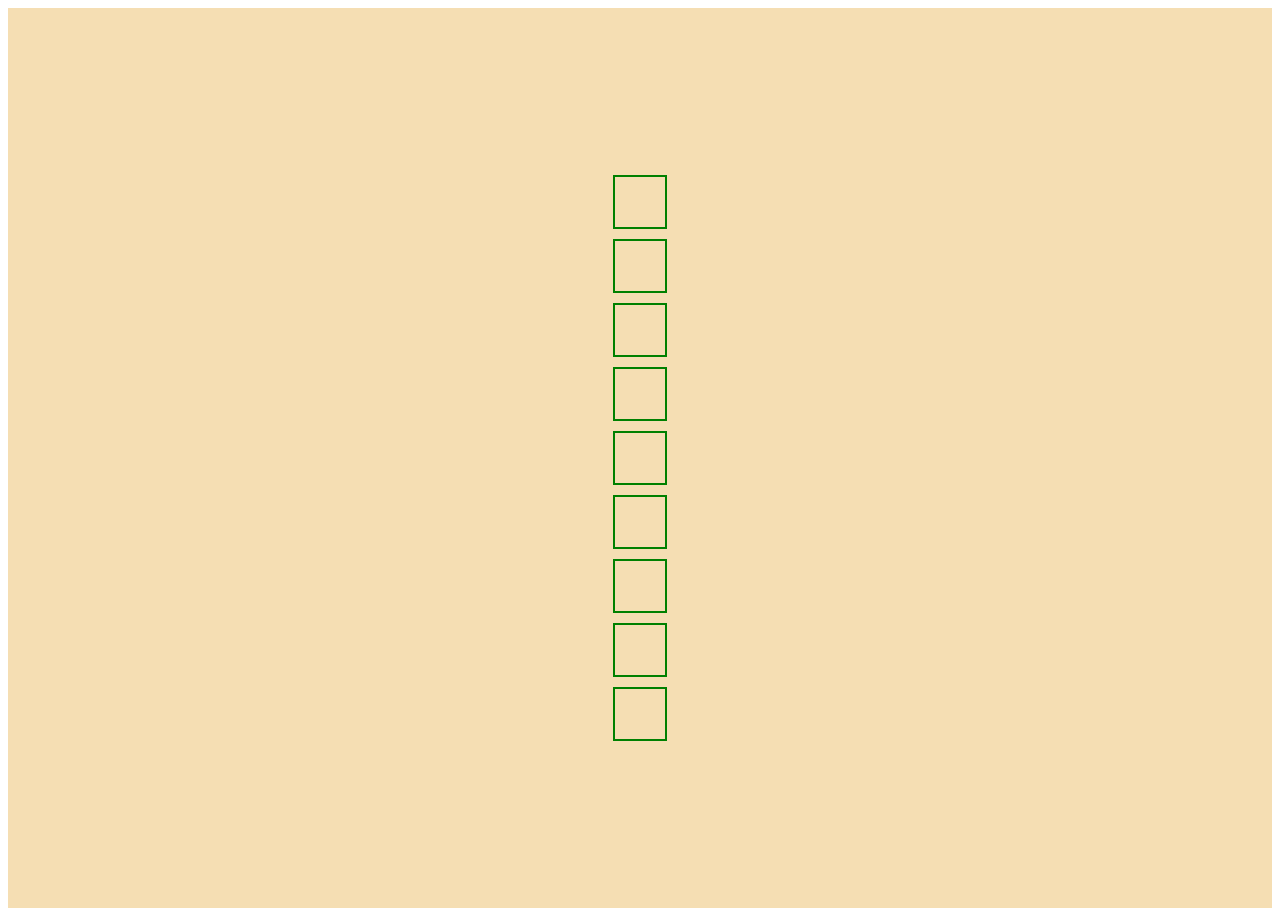
<file: frontend/flex.html>
<!DOCTYPE html>
<html lang="en">
<head>
    <meta charset="UTF-8">
    <meta name="viewport" content="width=device-width, initial-scale=1.0">
    <title>Flex tutorial</title>
    <style>
         .parent{
            background-color: wheat;
            display: flex;
            height: 100vh;
            gap: 10px;
            /* width: 300px; */
            flex-direction: column;
            justify-content: center;  
            align-items: center; /* y-axis */
         }
         .parent div {
              width: 50px;
              height: 50px;
              border: 2px solid green;
         }

    </style>
</head>
<body>

      <div class="parent">
           <div class="child"></div>  
           <div class="child"></div>  
           <div class="child"></div>  
           <div class="child"></div>  
           <div class="child"></div>  
           <div class="child"></div>  
           <div class="child"></div>  
           <div class="child"></div>  
           <div class="child"></div>  
      </div>
    
</body>
</html>
</file>
